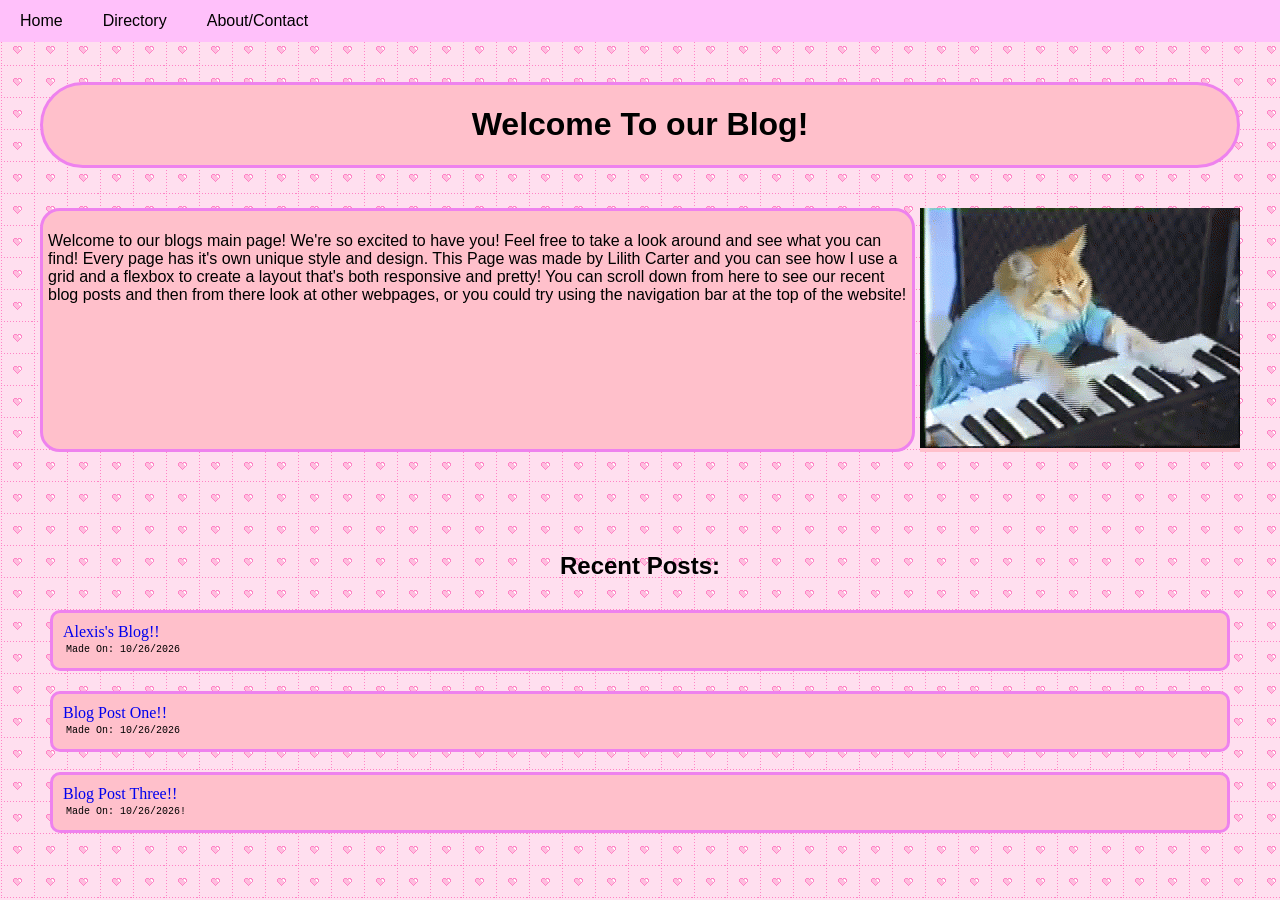
<file: index.html>
<!DOCTYPE html>
<html lang="en">
    <head>
        <meta charset="UTF-8">
        <meta name="viewport" content="width=device-width, inital-scale=1.0">
        <title>My Blog!</title>
        <link rel="stylesheet" href="https://alexie-web.github.io/MerryBwaghmas/TeamProjectWebsite/Source/CSS/TeamBlogStyles.css">
    </head>
    <body>
        <header>
            <ul class="header">
                <li class="headerObject"><a href="https://alexie-web.github.io/MerryBwaghmas/index.html">Home</a></li>
                <li class="headerObject"><a href="https://alexie-web.github.io/MerryBwaghmas/TeamProjectWebsite/Source/HTML/Directory.html">Directory</a></li>
                <li class="headerObject"><a href="https://alexie-web.github.io/MerryBwaghmas/TeamProjectWebsite/Source/HTML/AboutContact.html">About/Contact</a></li>
            </ul>
        </header>
        

        <main class="StartingContainer">
            <div class="WelcomeMessage">

                <h1>Welcome To our Blog!</h1>

            </div>

            <div class="Message">

                <p>
                Welcome to our blogs main page! We're so excited to have you!
                Feel free to take a look around and see what you can find! Every page
                has it's own unique style and design. This Page was made by Lilith Carter and
                you can see how I use a grid and a flexbox to create a layout that's both responsive and pretty!
                You can scroll down from here to see our recent blog posts and then from there look
                at other webpages, or you could try using the navigation bar at the top of the website!
                </p>

            </div>

            <div class="Image">

                <img src="https://alexie-web.github.io/MerryBwaghmas/TeamProjectWebsite/Assets/GIF/keyboard-cat.gif" alt="Keyboard Cat">

            </div>
        </main>


        <nav class ="RecentPostContainer">

            <h2>Recent Posts: </h2>

            <div>
                <a href="https://alexie-web.github.io/MerryBwaghmas/TeamProjectWebsite/Source/HTML/AlexisBlog.html"> Alexis's Blog!!</a>
                <p class="Subtext"> Made On: 10/26/2026 </p>
            </div>
            <div>
                <a href="https://alexie-web.github.io/MerryBwaghmas/TeamProjectWebsite/Source/HTML/BlogPostOne.html"> Blog Post One!!</a>
                <p class="Subtext"> Made On: 10/26/2026 </p>
            </div>
            <div>
                <a href="https://alexie-web.github.io/MerryBwaghmas/TeamProjectWebsite/Source/HTML/whimsigothblog.html"> Blog Post Three!!</a>
                <p class="Subtext"> Made On: 10/26/2026! </p>
            </div>
        </nav>

    </body>
</html>
</file>
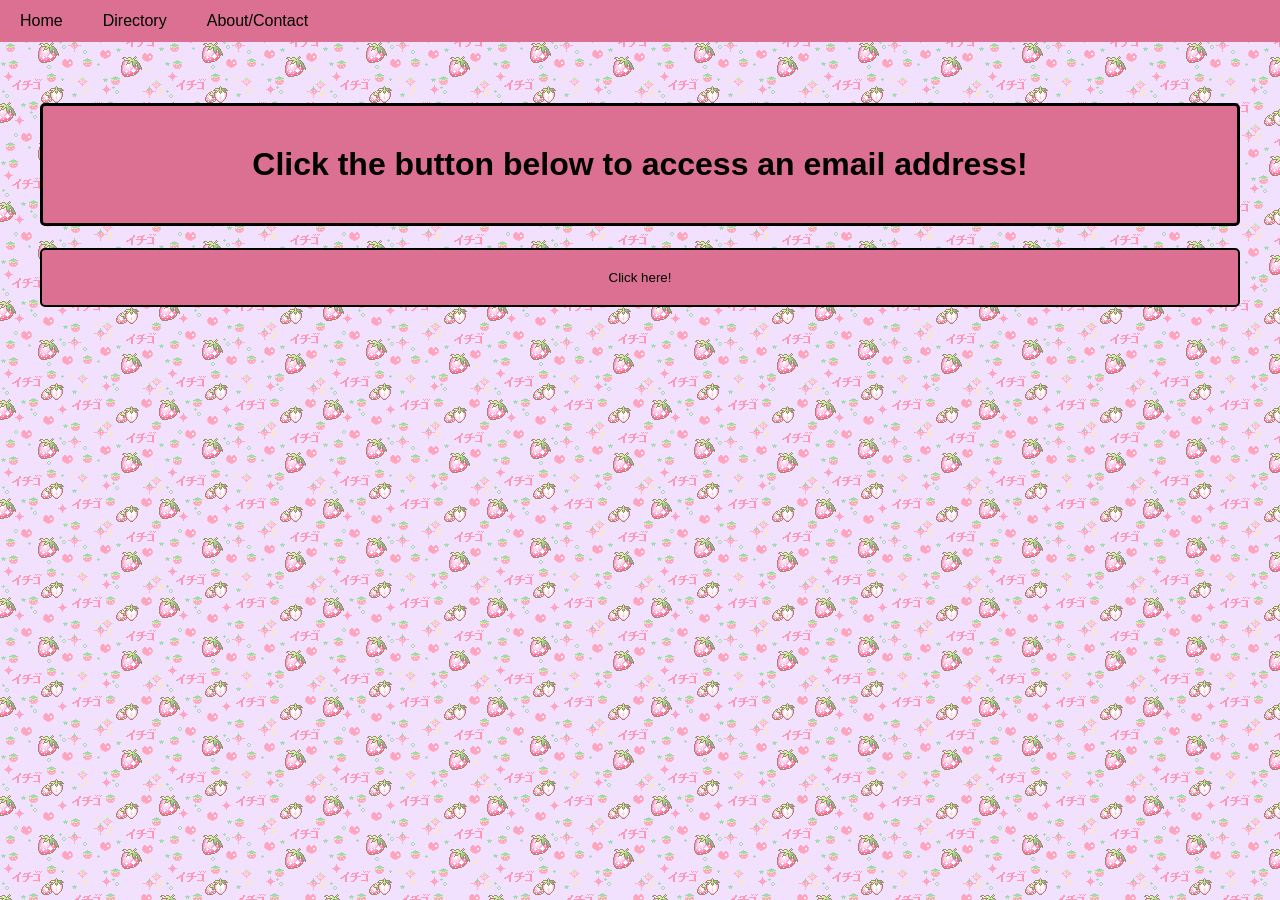
<file: TeamProjectWebsite/Source/HTML/AboutContact.html>
<!DOCTYPE html>
<html lang="en">
    <head>
        <meta charset="UTF-8">
        <meta name="viewport" content="width=device-width, initial-scale=1.0">
        <title>About and Contact</title>
        <link rel="stylesheet" href="https://alexie-web.github.io/MerryBwaghmas/TeamProjectWebsite/Source/CSS/AboutContact.css">
    </head>
    <body>
        <header>
            <ul class="header">
                <li class="headerObject"><a href="https://alexie-web.github.io/MerryBwaghmas/index.html">Home</a></li>
                <li class="headerObject"><a href="https://alexie-web.github.io/MerryBwaghmas/TeamProjectWebsite/Source/HTML/Directory.html">Directory</a></li>
                <li class="headerObject"><a href="https://alexie-web.github.io/MerryBwaghmas/TeamProjectWebsite/Source/HTML/AboutContact.html">About/Contact</a></li>
            </ul>
        </header>

        <div class="Contactinfo">
            <h1 id="Changabletext">
                Click the button below to access an email address!
            </h1>
            
            <button type="button" onclick="ChangeText()">
                Click here!
            </button>
        </div>
        <script src="https://alexie-web.github.io/MerryBwaghmas/TeamProjectWebsite/Source/JavaScript/aboutcontact.js"></script>
    </body>
</file>
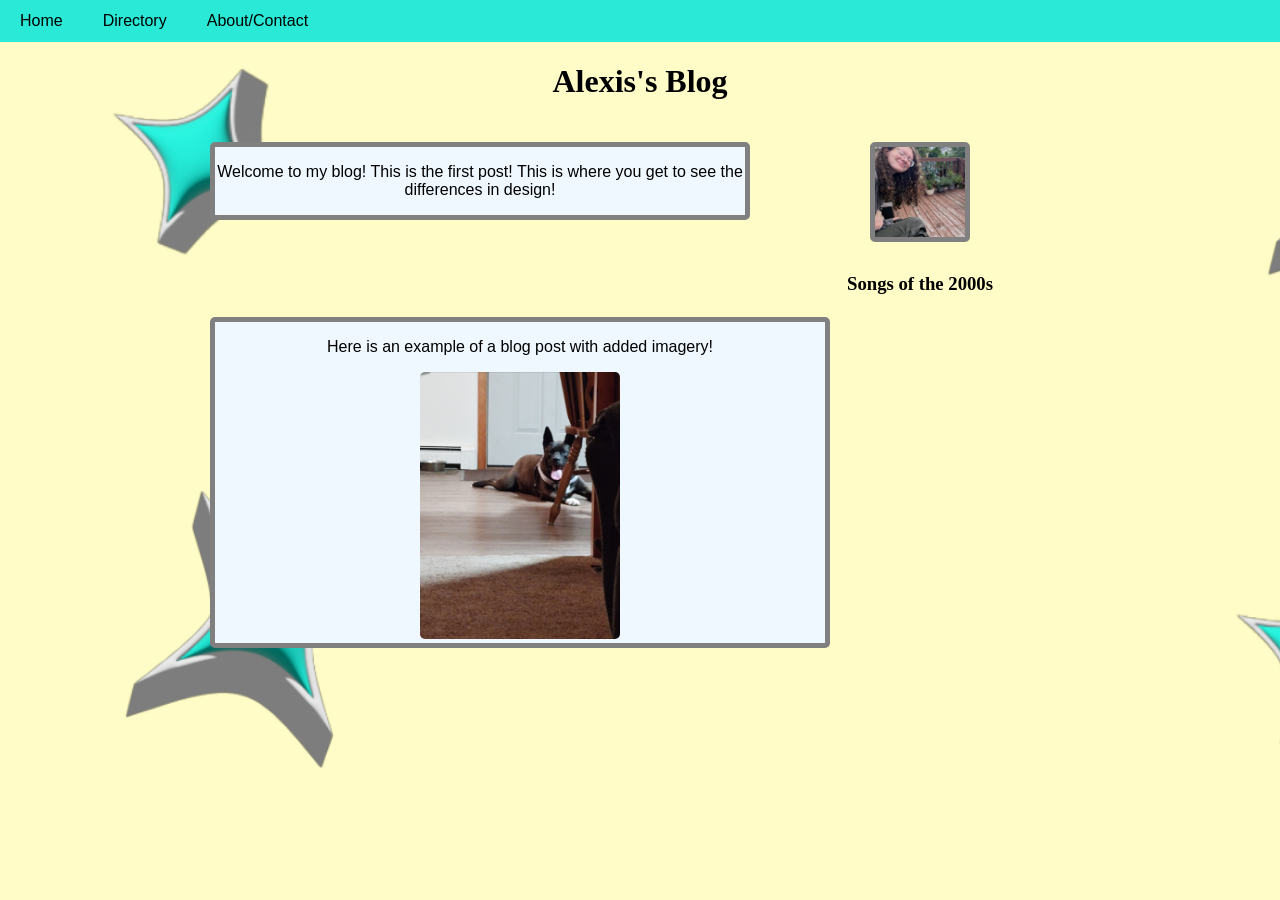
<file: TeamProjectWebsite/Source/HTML/AlexisBlog.html>
<!DOCTYPE html>
<html lang="en">
<head>
    <meta charset="UTF-8">
    <meta name="viewport" content="width=device-width, initial-scale=1.0">
    <title>Alexis Blog</title>
    <link rel="stylesheet" href="https://alexie-web.github.io/MerryBwaghmas/TeamProjectWebsite/Source/CSS/AlexisStyles.css">
</head>
<body>
        <header>
            <ul class="header">
                <li class="headerObject"><a href="https://alexie-web.github.io/MerryBwaghmas/index.html">Home</a></li>
                <li class="headerObject"><a href="https://alexie-web.github.io/MerryBwaghmas/TeamProjectWebsite/Source/HTML/Directory.html">Directory</a></li>
                <li class="headerObject"><a href="https://alexie-web.github.io/MerryBwaghmas/TeamProjectWebsite/Source/HTML/AboutContact.html">About/Contact</a></li>
            </ul>
        </header>

            <div class="TitleContainer">
                <div class="MainContent">
                <h1>Alexis's Blog</h1>
                </div>
            </div>

            <div class="FirstBlogContainer">
                <div class="TopBlog">
                <p> Welcome to my blog! This is the first post! 
                    This is where you get to see the differences in design!
                </p>
                </div>

                <div class="Profile">
                    <img src="https://alexie-web.github.io/MerryBwaghmas/TeamProjectWebsite/Assets/Photos/AlexisPhoto.jpeg" alt="Alexis Photo">

                    <h3>Songs of the 2000s</h3>

                    <iframe
                     style="border-radius: 1px"
                     src="https://open.spotify.com/embed/track/15ugBBMTmevxMc2WSbRULC?si=f004cdaf80544b84"
                     width="100%"
                     height="152"
                     frameborder="0"
                     allow="autoplay; clipboard-write; encrypted-media; fullscreen; picture-in-picture"
                     loading="lazy">
                    </iframe>
                </div>
            </div>

            <div class="SecondBlogContainer">
                <div class="BottomBlog">
                <p> Here is an example of a blog post with added imagery!</p>
                <img src="https://alexie-web.github.io/MerryBwaghmas/TeamProjectWebsite/Assets/Photos/Chowder.jpeg" alt="Chowder Image">
                </div>
            </div>
</body>
</html>
</file>
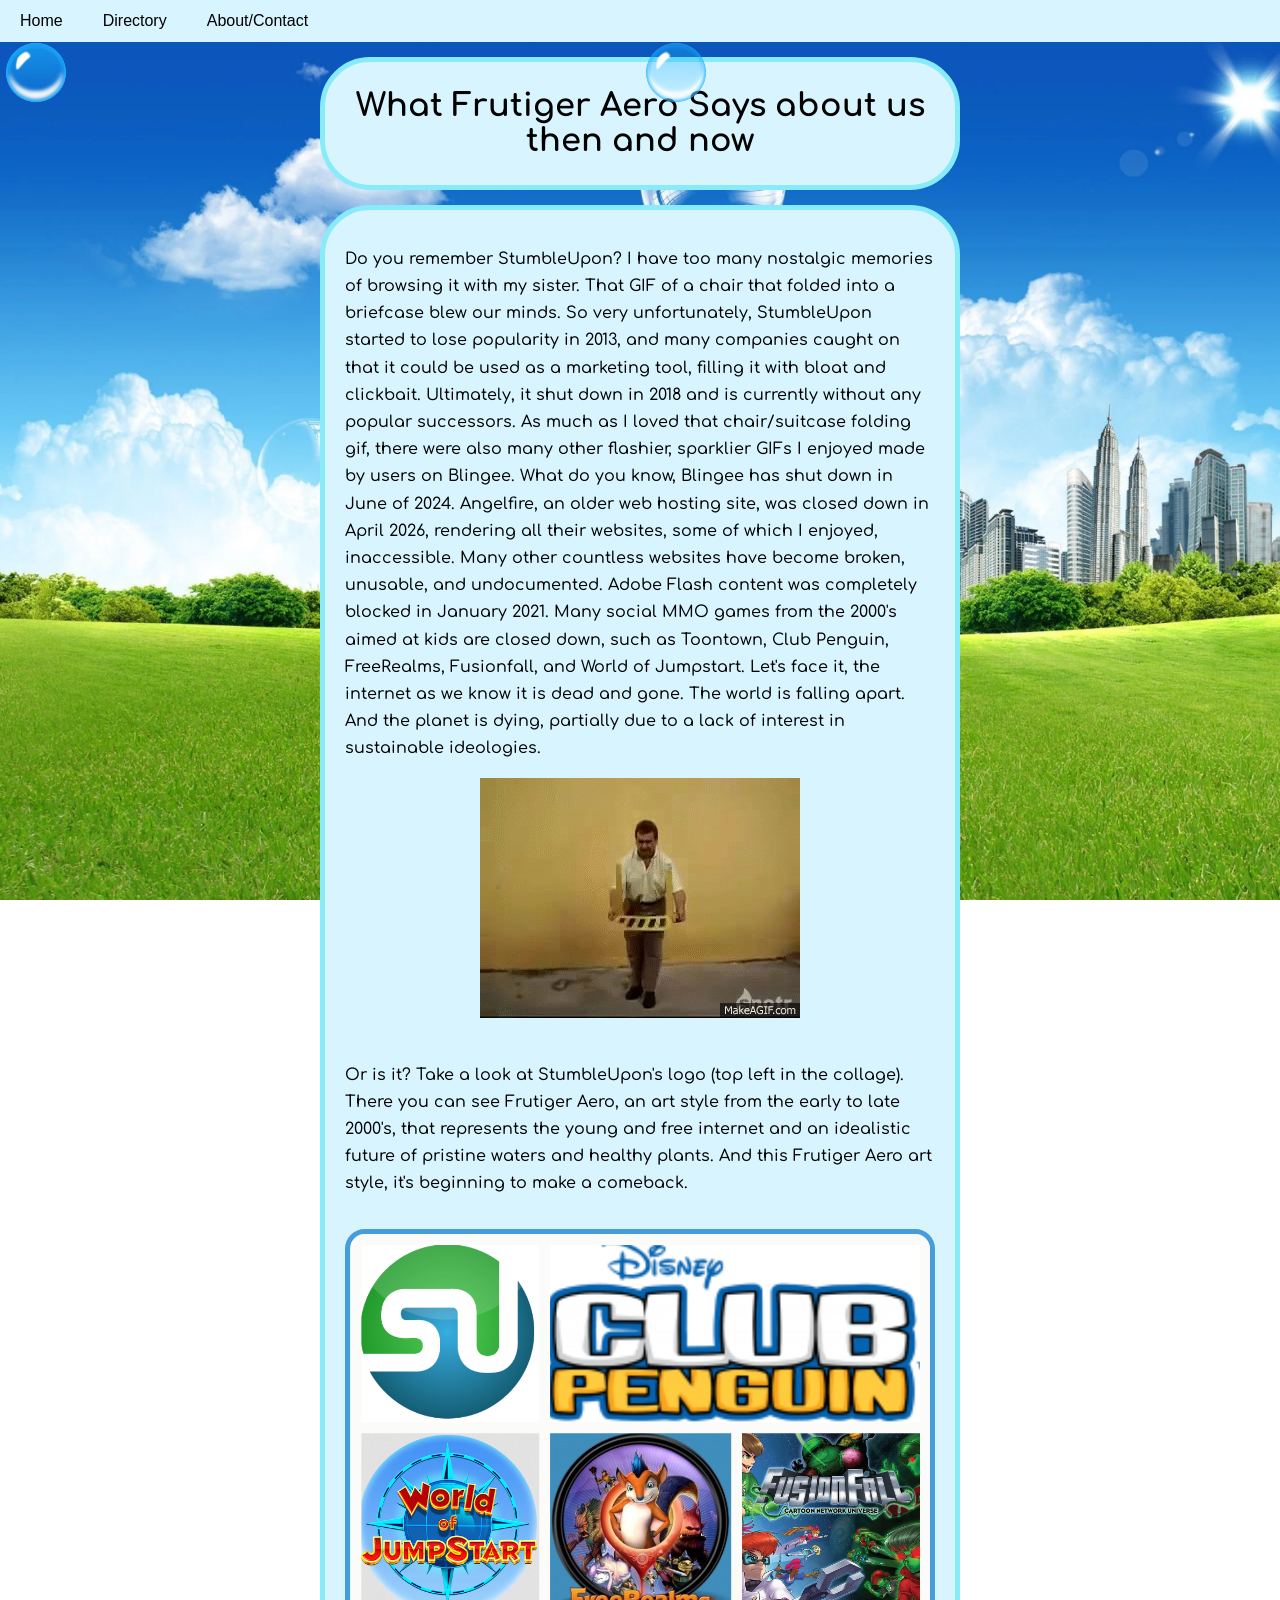
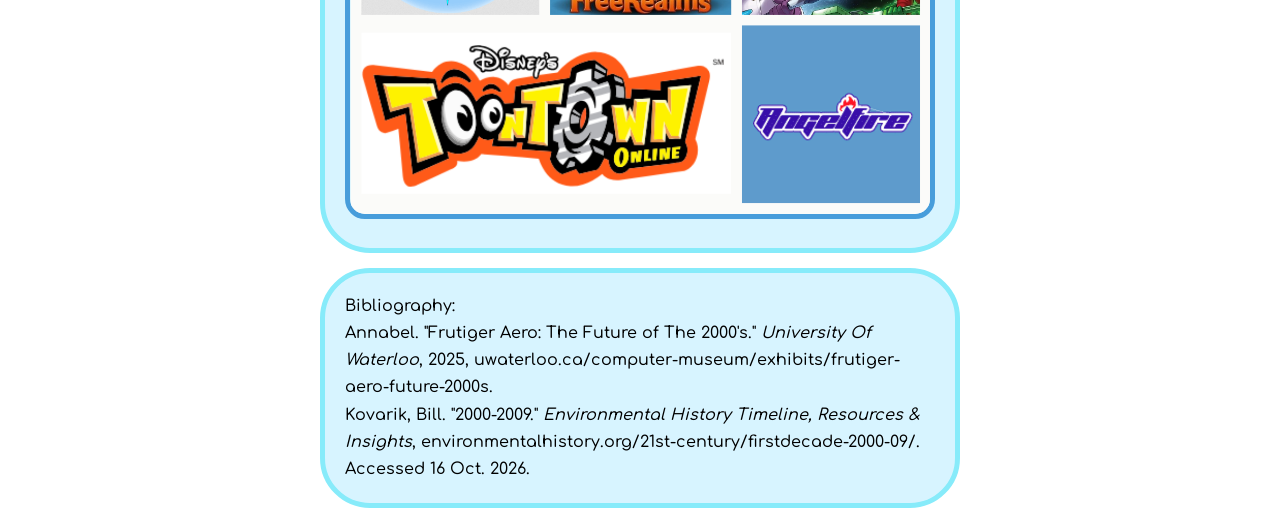
<file: TeamProjectWebsite/Source/HTML/BlogPostOne.html>
<!DOCTYPE html>
<html lang="en">
    <head>
        <meta charset="UTF-8">
        <meta name="viewport" content="width=device-width, initial-scale=1.0">
        <title>Blog Post One!</title>
        <link rel="stylesheet" href="https://alexie-web.github.io/MerryBwaghmas/TeamProjectWebsite/Source/CSS/blogpostonestyles.css">
        <link rel="preconnect" href="https://fonts.googleapis.com">
        <link rel="preconnect" href="https://fonts.gstatic.com" crossorigin>
        <link href="https://fonts.googleapis.com/css2?family=Comfortaa:wght@300..700&display=swap" rel="stylesheet">
    </head>
    <body class="blogpostone">
    <div>
        <ul class="header">
            <li class="headerObject"><a href="https://alexie-web.github.io/MerryBwaghmas/index.html">Home</a></li>
            <li class="headerObject"><a href="https://alexie-web.github.io/MerryBwaghmas/TeamProjectWebsite/Source/HTML/Directory">Directory</a></li>
            <li class="headerObject"><a href="https://alexie-web.github.io/MerryBwaghmas/TeamProjectWebsite/Source/HTML/AboutContact">About/Contact</a></li>
        </ul>
        <button type="button" class="bubblebutton" id="button1">
        <img src="https://alexie-web.github.io/MerryBwaghmas/TeamProjectWebsite/Assets/Img/pngwing.com.png" alt="bubble button 1">
        </button>
        <button type="button" class="bubblebutton" id="button2">
        <img src="https://alexie-web.github.io/MerryBwaghmas/TeamProjectWebsite/Assets/Img/pngwing.com.png" alt="bubble button 2">
        </button>
        <button type="button" class="bubblebutton" id="button3">
        <img src="https://alexie-web.github.io/MerryBwaghmas/TeamProjectWebsite/Assets/Img/pngwing.com.png" alt="bubble button 3">
        </button>
        <div class="blogpostone">
            <div class="blogpostonetitle">
                <h1> What Frutiger Aero Says about us then and now</h1>

            </div>
            <div class="blogpostonebody">
                <p>
                Do you remember StumbleUpon? I have too many nostalgic memories of browsing it with my sister. That GIF of a chair that folded into a briefcase blew our minds. So very unfortunately, StumbleUpon started to lose popularity in 2013, and many companies caught on that it could be used as a marketing tool, filling it with bloat and clickbait. Ultimately, it shut down in 2018 and is currently without any popular successors. As much as I loved that chair/suitcase folding gif, there were also many other flashier, sparklier GIFs I enjoyed made by users on Blingee. What do you know, Blingee has shut down in June of 2024. Angelfire, an older web hosting site, was closed down in April 2026, rendering all their websites, some of which I enjoyed, inaccessible. Many other countless websites have become broken, unusable, and undocumented. Adobe Flash content was completely blocked in January 2021. Many social MMO games from the 2000's aimed at kids are closed down, such as Toontown, Club Penguin, FreeRealms, Fusionfall, and World of Jumpstart. Let's face it, the internet as we know it is dead and gone. The world is falling apart. And the planet is dying, partially due to a lack of interest in sustainable ideologies.
                </p>
                <div class="gif">
                    <img src="https://alexie-web.github.io/MerryBwaghmas/TeamProjectWebsite/Assets/GIF/chairsuitcasefoldinggif.gif" alt="GIF of chair folding into a suitcase">
                </div>
<br> <p> Or is it? Take a look at StumbleUpon's logo (top left in the collage). There you can see Frutiger Aero, an art style from the early to late 2000's, that represents the young and free internet and an idealistic future of pristine waters and healthy plants. And this Frutiger Aero art style, it's beginning to make a comeback. </p>
                <div class="image">
                    <img src="https://alexie-web.github.io/MerryBwaghmas/TeamProjectWebsite/Assets/Img/collage-maker.png" alt="logos of early 2000's websites and games, top left is Stumbleupon. It is glossy, green, and blue">
                </div>
            </div>
            <div class="blogpostonebibliography">
                Bibliography: <br> Annabel. "Frutiger Aero: The Future of The 2000's." <i>University Of Waterloo</i>, 2025, uwaterloo.ca/computer-museum/exhibits/frutiger-aero-future-2000s. <br> Kovarik, Bill. "2000-2009." <i>Environmental History Timeline, Resources & Insights</i>, environmentalhistory.org/21st-century/firstdecade-2000-09/. Accessed 16 Oct. 2026. 

            </div>
        </div>
        <script src="https://alexie-web.github.io/MerryBwaghmas/TeamProjectWebsite/Source/JavaScript/FrutigerAero.js"></script>
    </body>
</file>
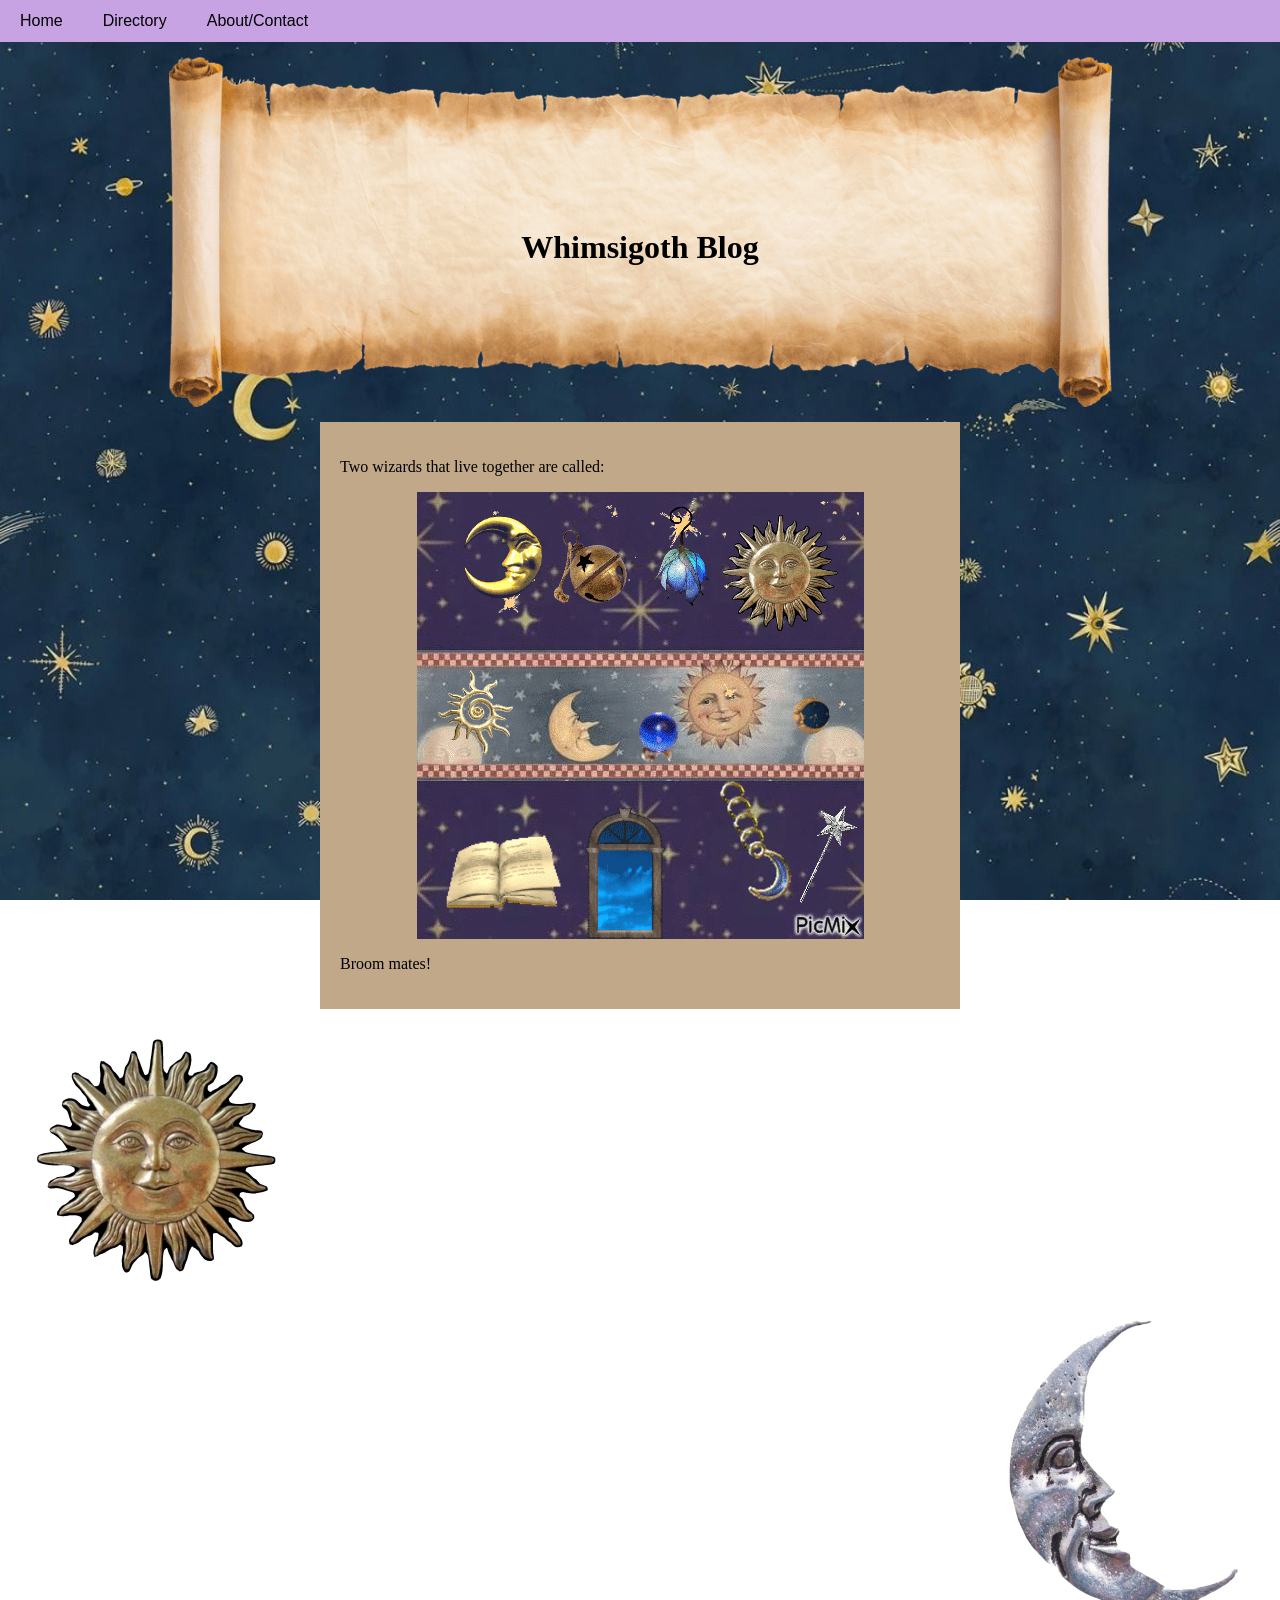
<file: TeamProjectWebsite/Source/HTML/whimsigothblog.html>
<!DOCTYPE html>
<html lang="en">
    <head>
        <meta charset="UTF-8">
        <meta name="viewport" content="width=device-width, initial-scale=1.0">
        <title>Whimsigoth Blog!</title>
        <link rel="stylesheet" href="https://alexie-web.github.io/MerryBwaghmas/TeamProjectWebsite/Source/CSS/whismigothblogstyles.css">
    </head>
    <body class="whimsigothblog">
    <div>
        <header>
            <ul class="header">
                <li class="headerObject"><a href="https://alexie-web.github.io/MerryBwaghmas/index.html">Home</a></li>
                <li class="headerObject"><a href="https://alexie-web.github.io/MerryBwaghmas/TeamProjectWebsite/Source/HTML/Directory.html">Directory</a></li>
                <li class="headerObject"><a href="https://alexie-web.github.io/MerryBwaghmas/TeamProjectWebsite/Source/HTML/AboutContact.html">About/Contact</a></li>
            </ul>
        </header>
        <div class="whimsigothtitle">
         <h1>
            Whimsigoth Blog
         </h1>
            <div class="image">
                    <img src="https://alexie-web.github.io/MerryBwaghmas/TeamProjectWebsite/Assets/Img/old-parchment-paper-scroll-sheet-vintage-aged-or-texture-background-png.png" alt="a paper scroll">
            </div>
        </div>
        <div class="whimsigothbody">
        <p>
            Two wizards that live together are called:
        </p>
            <div class="gif">
                    <img src="https://alexie-web.github.io/MerryBwaghmas/TeamProjectWebsite/Assets/GIF/picmix.com_14129352.gif" alt="a picmix gif with whimsigoth items">
            </div>
        <p>
            Broom mates!
        </p>
        </div>
        <button type="button" class="whimsigothbutton" id="sunbutton">
            <img src="https://alexie-web.github.io/MerryBwaghmas/TeamProjectWebsite/Assets/Img/whimsigothsun.png" alt="sun button">
        </button>
        <button type="button" class="whimsigothbutton" id="moonbutton">
            <img src="https://alexie-web.github.io/MerryBwaghmas/TeamProjectWebsite/Assets/Img/whimsigothmoon.png" alt="moon button">
        </button>
        <img id="witch" src="https://alexie-web.github.io/MerryBwaghmas/TeamProjectWebsite/Assets/Img/theflyingwitchsilhouette.png" alt="Witch flying on a broom">
        <script src="https://alexie-web.github.io/MerryBwaghmas/TeamProjectWebsite/Source/JavaScript/Whimsigoth.js"></script>
    </body>
</file>
